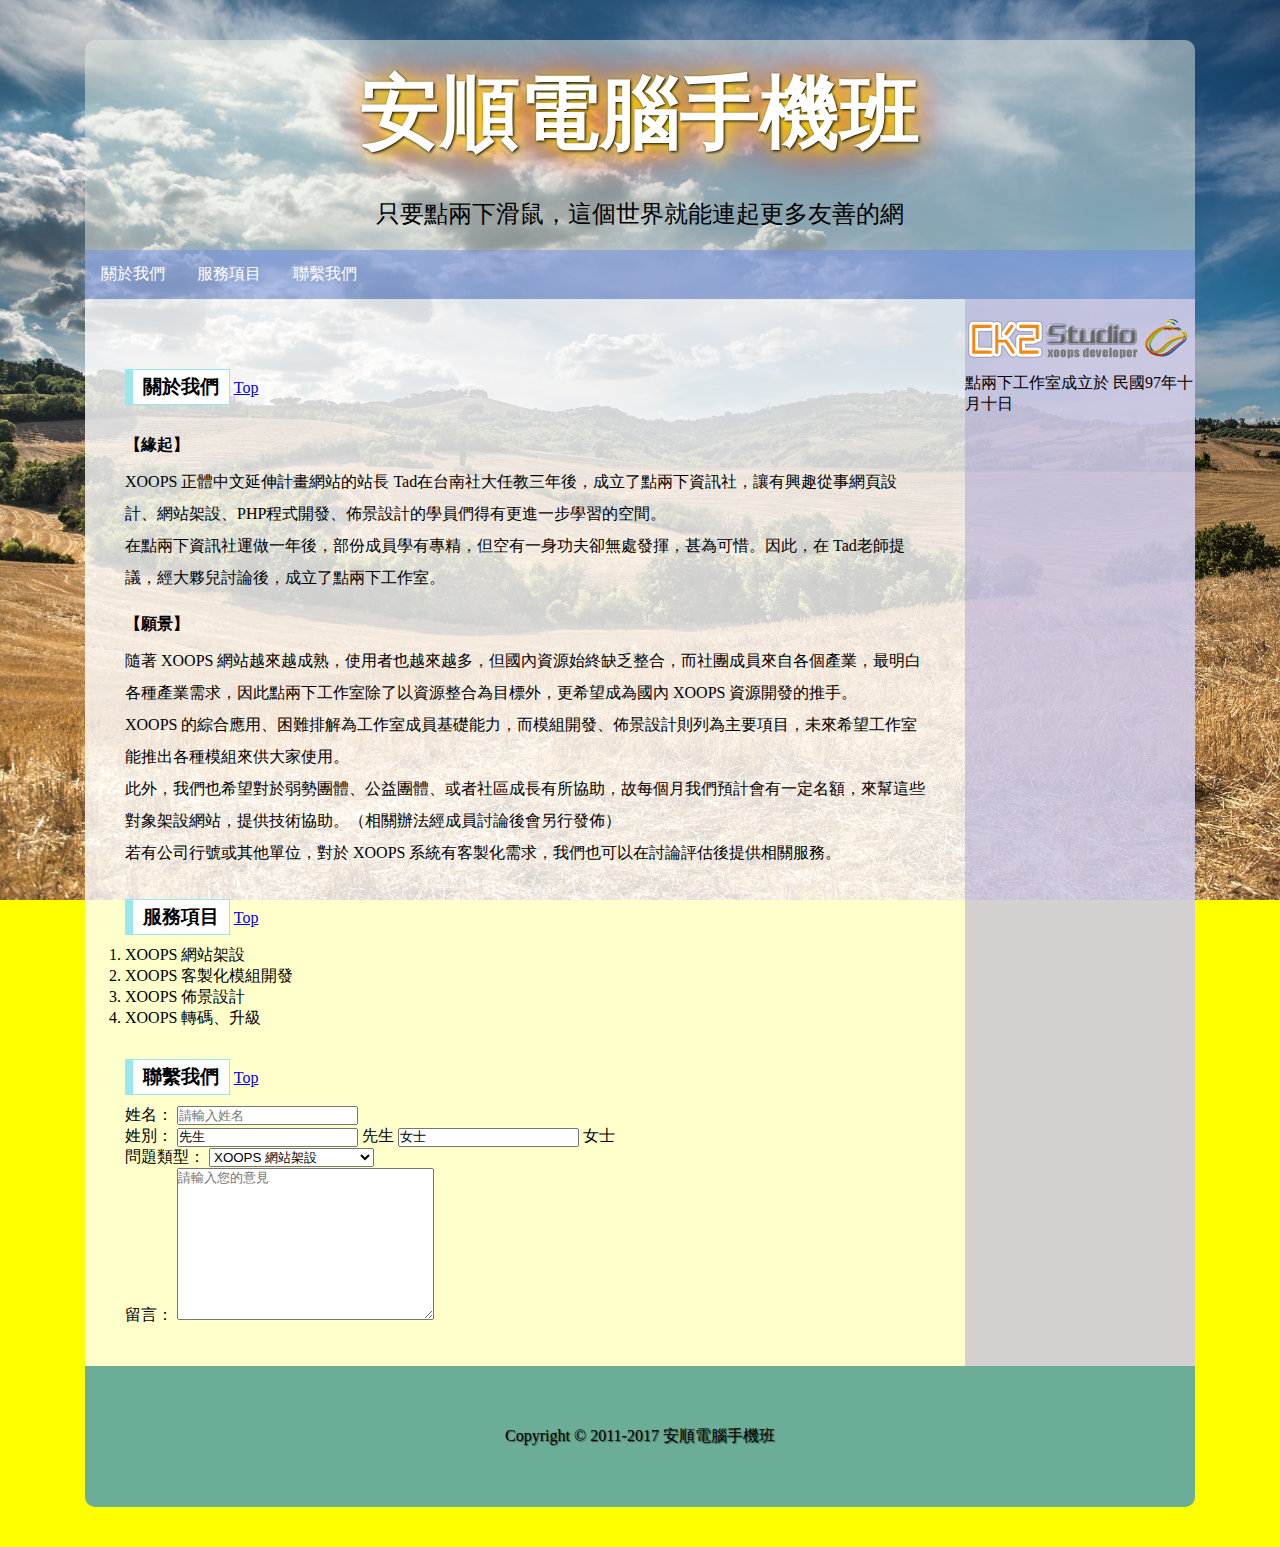
<file: index1.html>
<!DOCTYPE html>
<html lang="zh-Hant-TW">

<head>
    <meta charset="UTF-8">
    <title>佈景設計</title>
    <link rel="stylesheet" type="text/css" href="style1.css">
</head>

<body>
    <!-- container 頁面容器 -->
    <div class="container">
        <header id="Home">
            <hgroup>
                <h1>安順電腦手機班</h1>
                <h2>只要點兩下滑鼠，這個世界就能連起更多友善的網</h2>
            </hgroup>
            <!-- 導覽列 -->
            <nav>
                <ul>
                    <li><a href="#About ">關於我們</a></li>
                    <li><a href="#Service ">服務項目</a></li>
                    <li><a href="#Contact ">聯繫我們</a></li>
                </ul>
            </nav>
        </header>
        <div class="row ">
            <article>
                <section id="About ">
                    <h3>關於我們</h3>
                    <a href="#Home ">Top</a>
                    <h4>【緣起】</h4>
                    <p>XOOPS 正體中文延伸計畫網站的站長 Tad在台南社大任教三年後，成立了點兩下資訊社，讓有興趣從事網頁設計、網站架設、PHP程式開發、佈景設計的學員們得有更進一步學習的空間。</p>
                    <p>在點兩下資訊社運做一年後，部份成員學有專精，但空有一身功夫卻無處發揮，甚為可惜。因此，在 Tad老師提議，經大夥兒討論後，成立了點兩下工作室。</p>
                    <h4>【願景】</h4>
                    <p>隨著 XOOPS 網站越來越成熟，使用者也越來越多，但國內資源始終缺乏整合，而社團成員來自各個產業，最明白各種產業需求，因此點兩下工作室除了以資源整合為目標外，更希望成為國內 XOOPS 資源開發的推手。</p>
                    <p>XOOPS 的綜合應用、困難排解為工作室成員基礎能力，而模組開發、佈景設計則列為主要項目，未來希望工作室能推出各種模組來供大家使用。</p>
                    <p>此外，我們也希望對於弱勢團體、公益團體、或者社區成長有所協助，故每個月我們預計會有一定名額，來幫這些對象架設網站，提供技術協助。（相關辦法經成員討論後會另行發佈）</p>
                    <p>若有公司行號或其他單位，對於 XOOPS 系統有客製化需求，我們也可以在討論評估後提供相關服務。</p>
                </section>
                <section id="Service ">
                    <h3>服務項目</h3>
                    <a href="#Home ">Top</a>
                    <ol>
                        <li>XOOPS 網站架設</li>
                        <li>XOOPS 客製化模組開發</li>
                        <li>XOOPS 佈景設計</li>
                        <li>XOOPS 轉碼、升級</li>
                    </ol>
                </section>
                <section id="Contact ">
                    <h3>聯繫我們</h3>
                    <a href="#Home ">Top</a>
                    <form action="# ">
                        <div>
                            <label>姓名：</label>
                            <input type="text " name="user_name " placeholder="請輸入姓名 ">
                        </div>
                        <div>
                            <label>姓別：</label>
                            <input type="radio " name="user_sex " id="boy " value="先生 ">
                            <label for="boy ">先生</label>
                            <input type="radio " name="user_sex " id="girl " value="女士 ">
                            <label for="girl ">女士</label>
                        </div>
                        <div>
                            <label>問題類型：</label>
                            <select name="q_type " id=" ">
                                <option value="XOOPS 網站架設 ">XOOPS 網站架設</option>
                                <option value="XOOPS 客製化模組開發 ">XOOPS 客製化模組開發</option>
                                <option value="XOOPS 佈景設計 ">XOOPS 佈景設計</option>
                                <option value="XOOPS 轉碼、升級 ">XOOPS 轉碼、升級</option>
                            </select>
                        </div>
                        <div>
                            <label>留言：</label>
                            <textarea name="user_content " id=" " cols="30 " rows="10 " placeholder="請輸入您的意見 "></textarea>
                        </div>
                    </form>
                </section>
           </article>
            <aside>
                <figure>
                    <img src="logo_2_school20151.png " alt="CK2 ">
                    <figcaption>點兩下工作室成立於
                        <time datetime="2008-10-10Z+08:00 ">民國97年十月十日</time>
                    </figcaption>
                </figure>
            </aside>
        </div>
        <footer>
          Copyright © 2011-2017 安順電腦手機班
        </footer>
    </div>
</body>

</html>
</file>
<file: style1.css>
* {
    padding: 0px;
    margin: 0px;
}

body {
    background: url('bg123.jpg') center bottom /cover fixed no-repeat yellow;
    font-family: '微軟正黑體';
    /*background-color: yellow;
  background-image: url('bg123.jpg');
  background-position: center bottom;
  background-size: cover;
  background-repeat: no-repeat;
  background-attachment: fixed;*/
}

.container {
    width: 1170px;
    margin: 40px auto;
    padding: 0px 30px;
    box-sizing: border-box;
}

header#Home {
    background: rgba(230, 235, 224, 0.5);
    border-top-left-radius: 10px;
    border-top-right-radius: 10px;
}

hgroup {
    text-align: center;
}

h1 {
    font-weight: bold;
    font-size: 5em;
    color: #ffffff;
    text-shadow: 1px 1px 3px #000, 3px 3px 20px yellow, 3px 3px 40px red;
    padding: 20px 0px;
}

h2 {
    font-weight: normal;
    margin: 10px auto 20px;
}

h3 {
    border: 1px solid #9ae8ed;
    border-left: 8px solid #9ae8ed;
    background: #ffffff;
    padding: 4px 10px;
    display: inline-block;
    margin: 30px auto 10px;
}

h4 {
    margin: 20px auto 10px;
}

nav>ul {
    list-style: none;
    background: rgba(107, 140, 229, 0.5);
    overflow: hidden;
}

nav>ul>li {
    float: left;
}

nav>ul>li>a {
    display: block;
    padding: 14px 16px;
    text-decoration: none;
    color: #ffffff;
}

nav>ul>li>a:hover {
    display: block;
    padding: 14px 16px;
    text-decoration: none;
    background: rgb(0, 53, 99);
}

.row {
    background: rgba(255, 255, 255, 0.8);
    display: table;
}

article {
    display: table-cell;
    width: 80%;
    vertical-align: top;
    padding: 40px;
}

aside {
    display: table-cell;
    width: 20%;
    background: rgba(169, 162, 211, 0.5);
}

p {
    line-height: 2;
}

footer {
    padding: 60px 0px;
    text-align: center;
    color: #000;
    text-shadow: 1px 1px 1px rgba(0, 0, 0, 0.5);
    background: rgba(92, 164, 169, 0.9);
    border-bottom-left-radius: 10px;
    border-bottom-right-radius: 10px;
}
</file>
